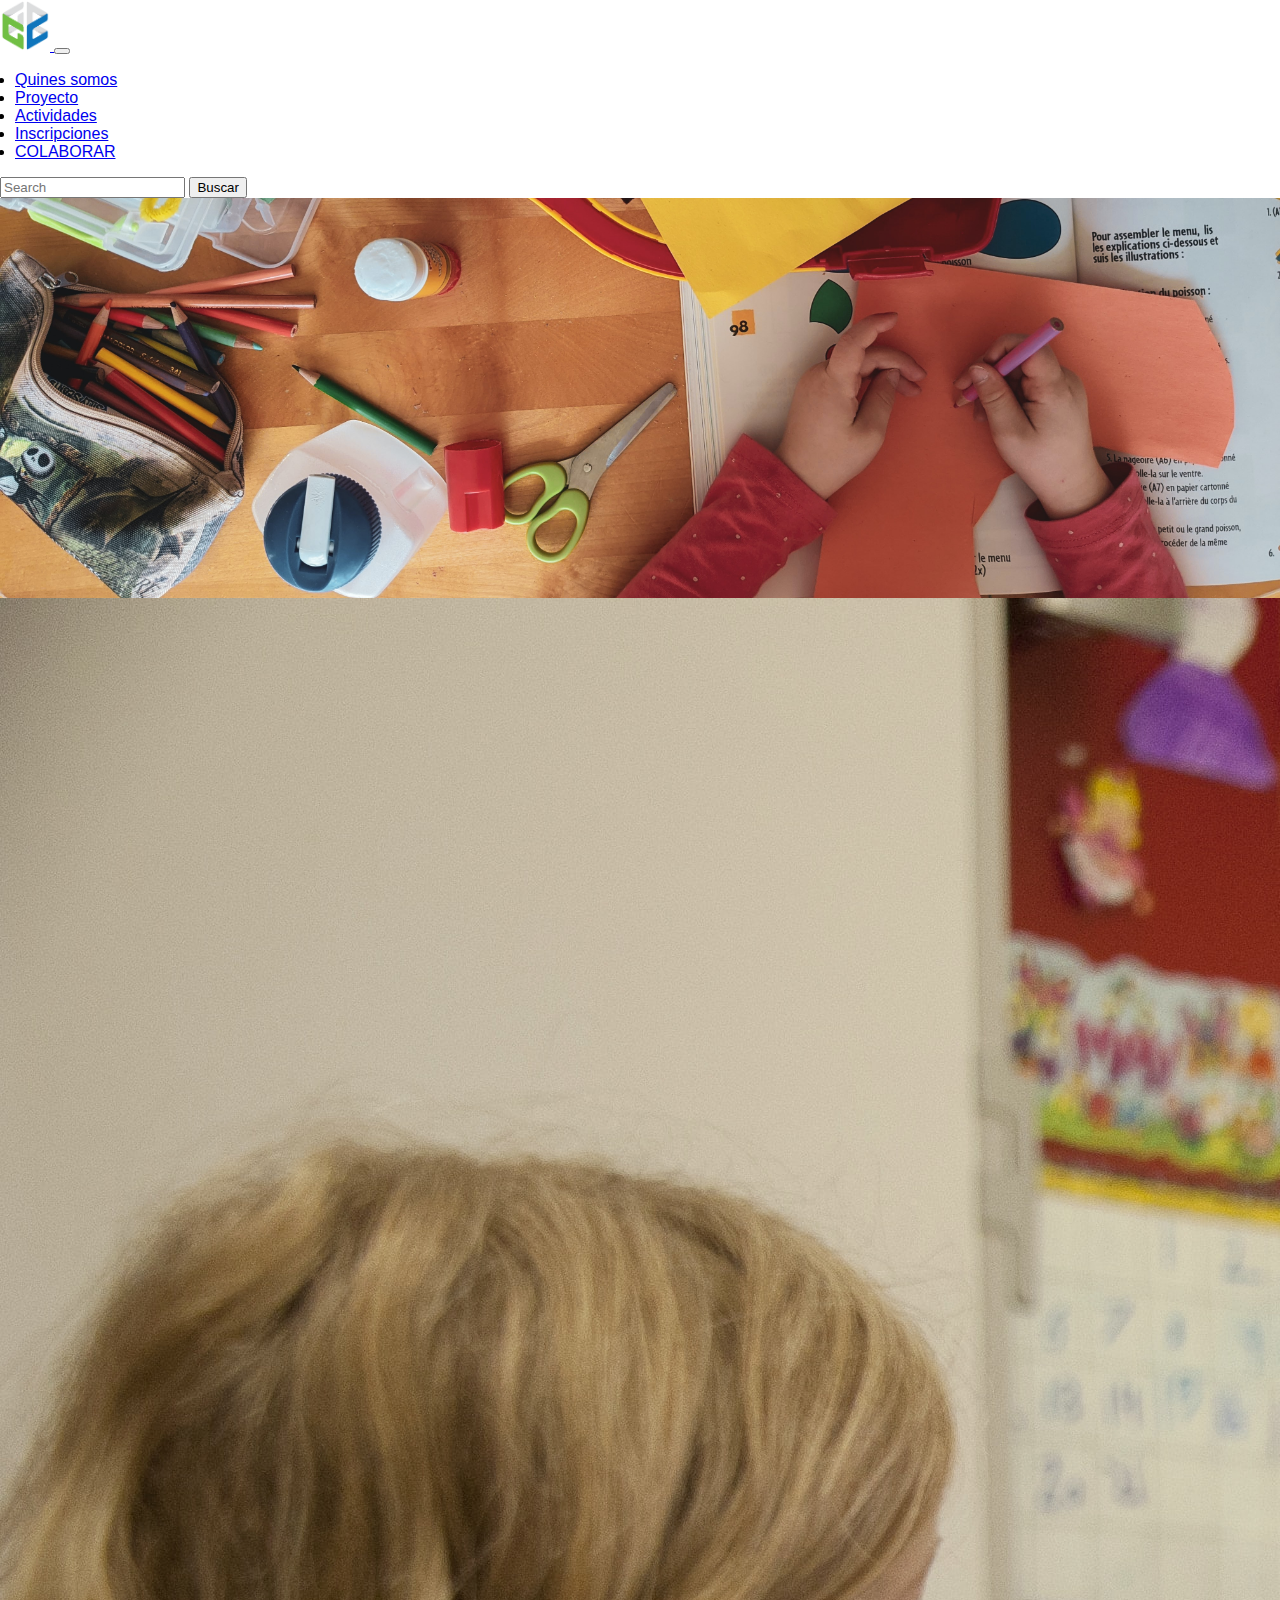
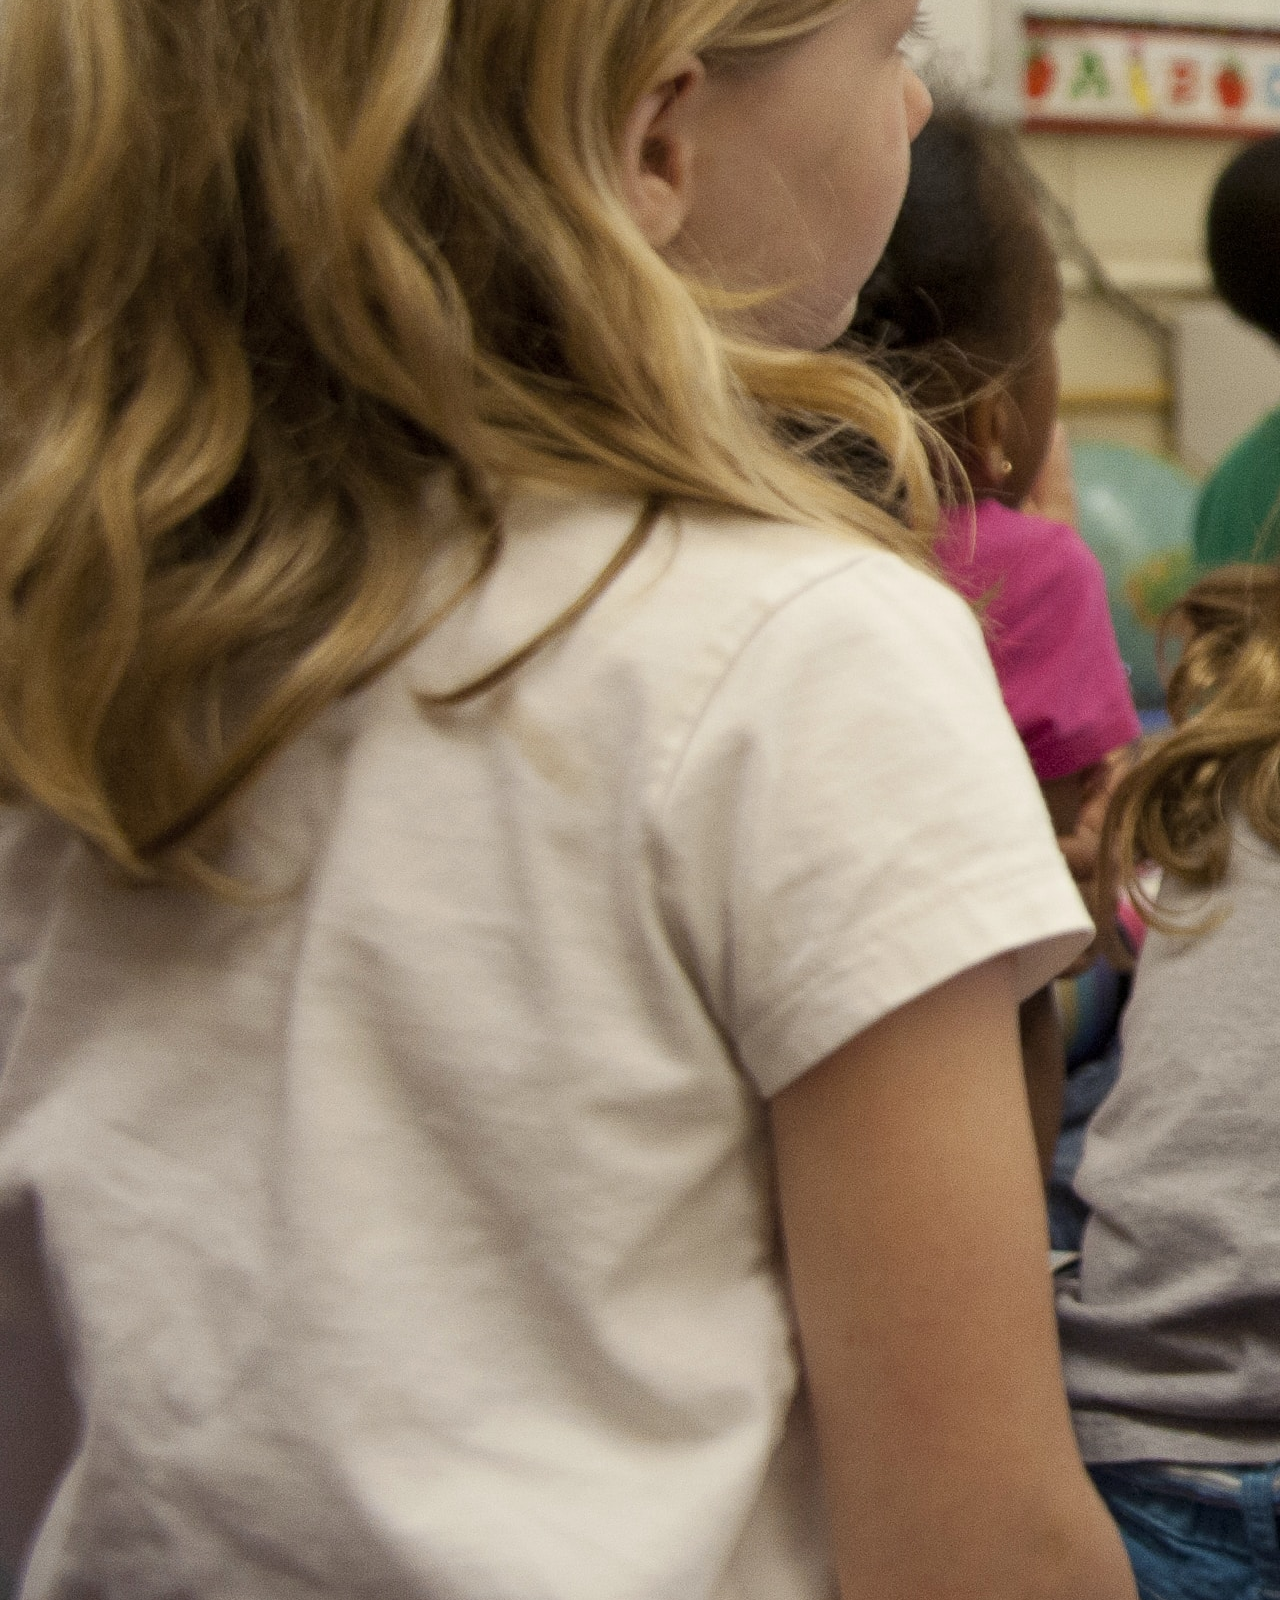
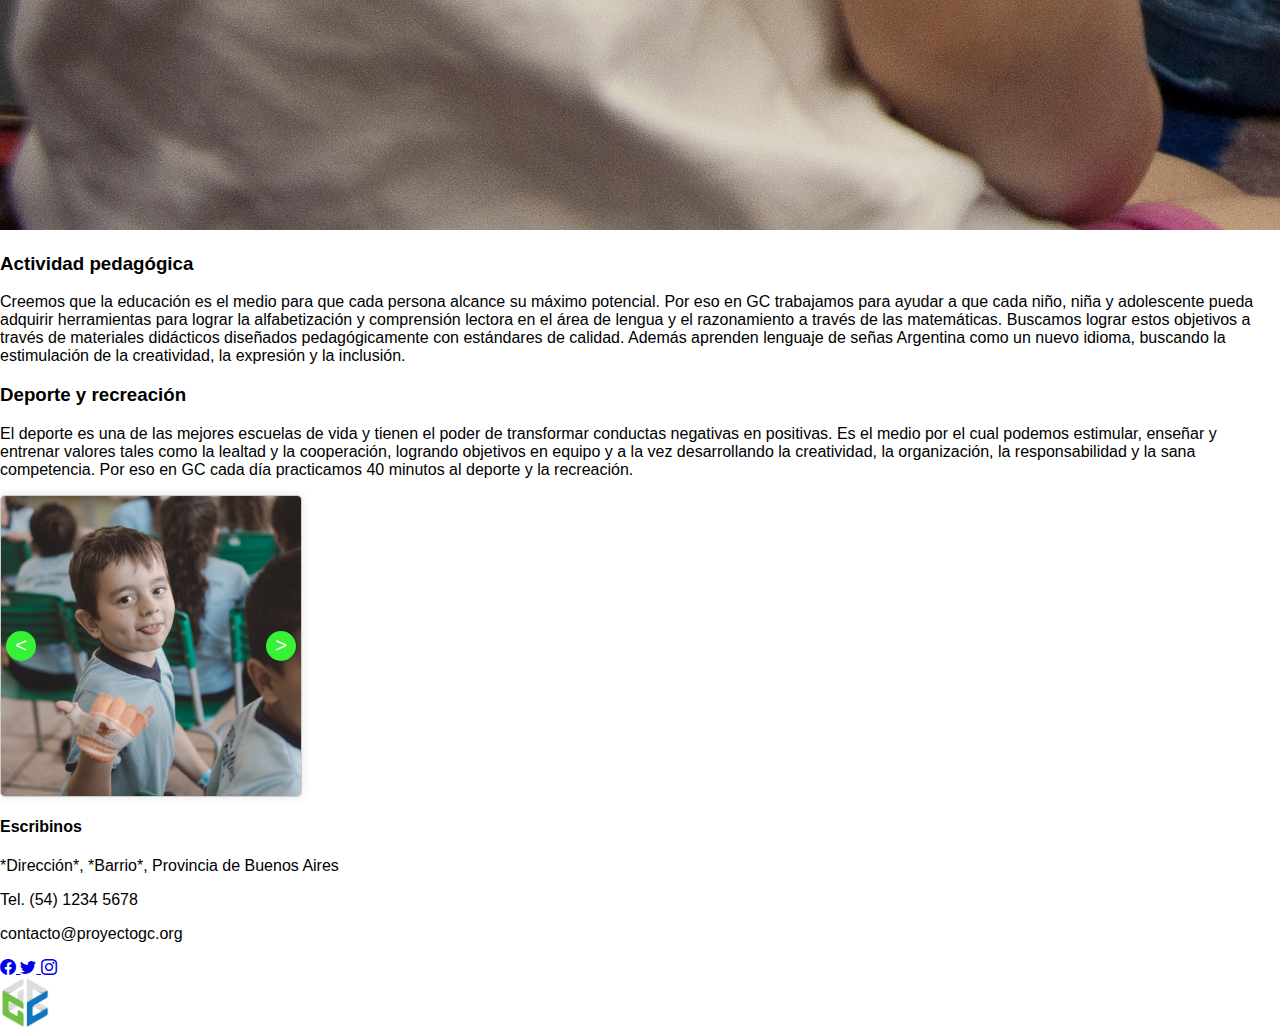
<file: pages/actividades.html>
<!DOCTYPE html>
<html lang="en">
<head>
    <meta charset="UTF-8">
    <meta name="viewport" content="width=device-width, initial-scale=1.0">

    <link rel="stylesheet" href="https://cdnjs.cloudflare.com/ajax/libs/animate.css/4.1.1/animate.min.css"/>
    <link rel="stylesheet" href="https://cdn.jsdelivr.net/npm/bootstrap-icons/font/bootstrap-icons.css">
    <link href="https://cdn.jsdelivr.net/npm/bootstrap@5.3.1/dist/css/bootstrap.min.css" 
        rel="stylesheet" integrity="sha384-4bw+/aepP/YC94hEpVNVgiZdgIC5+VKNBQNGCHeKRQN+PtmoHDEXuppvnDJzQIu9" crossorigin="anonymous">
    <script src="https://cdn.jsdelivr.net/npm/bootstrap@5.3.1/dist/js/bootstrap.bundle.min.js" 
        integrity="sha384-HwwvtgBNo3bZJJLYd8oVXjrBZt8cqVSpeBNS5n7C8IVInixGAoxmnlMuBnhbgrkm" crossorigin="anonymous"></script>

    <link rel="stylesheet" href="../assets/css/style.css">
    <title>ProyectoGC</title>
</head>
<body>

    <nav class="navbar navbar-expand-lg">
        <div class="container-fluid">
            <a class="navbar-logo" href="../index.html">
                <img class="img-logo" src="../assets/img/logo/logoGC.png">
            </a>
            <button class="navbar-toggler" type="button" data-bs-toggle="collapse" data-bs-target="#navbarSupportedContent" aria-controls="navbarSupportedContent" aria-expanded="false" aria-label="Toggle navigation">
                <span class="navbar-toggler-icon"></span>
            </button>
            <div class="collapse navbar-collapse" id="navbarSupportedContent">
                <ul class="navbar-nav me-auto mb-2 mb-lg-0">
                    <li class="nav-item">
                        <a class="nav-link active" aria-current="page" href="./quienesSomos.html">Quines somos</a>
                    </li>
                    <li class="nav-item">
                        <a class="nav-link" href="./proyecto.html">Proyecto</a>
                    </li>
                    <li class="nav-item">
                        <a class="nav-link" href="./actividades.html">Actividades</a>
                    </li>
                    <li class="nav-item rounded">
                        <a class="nav-link" href="./inscripciones.html">Inscripciones</a>
                    </li>
                    <li class="nav-item rounded">
                        <a class="nav-link" href="./colaborar.html">COLABORAR</a>
                    </li>
                </ul>
                <form class="d-flex" role="search">
                    <input class="form-control me-2" type="search" placeholder="Search" aria-label="Search">
                    <button class="btn btn-outline-success" type="submit">Buscar</button>
                </form>
            </div>
        </div>
    </nav>

    <header class="img-A-header">
    </header>

    <main>
        <section>
            <div class="container">
                <div class="row p-5 animate__animated animate__slideInRight align-items-stretch">
                    <div class="col-lg-4 order-lg-1 order-md-2 order-2">
                        <div class="card border-0 h-100 d-flex justify-content-center align-items-center">
                            <img class="img-fluid" src="../assets/img/actividades/actividades-2.jpg" alt="">
                        </div>  
                    </div>
                    <div class="col-lg-8 col-md-12 order-lg-2 order-md-1 order-1">
                        <div class="card border-0 p-lg-4 h-100">
                            <h3 class="pb-2">Actividad pedagógica</h3>
                            <p>
                                Creemos que la educación es el medio para que cada persona alcance su máximo potencial. 
                                Por eso en GC trabajamos para ayudar a que cada niño, niña y adolescente pueda adquirir 
                                herramientas para lograr la alfabetización y comprensión lectora en el área de lengua y 
                                el razonamiento a través de las matemáticas. Buscamos lograr estos objetivos a través de 
                                materiales didácticos diseñados pedagógicamente con estándares de calidad. Además aprenden 
                                lenguaje de señas Argentina como un nuevo idioma, buscando la estimulación de la creatividad, 
                                la expresión y la inclusión.
                            </p>
                        </div>  
                    </div>
                </div>

                <div class="row p-5 align-items-stretch">
                    <div class="col-lg-8 col-md-12">
                        <div class="card border-0 p-lg-4 h-100">
                            <h3 class="pb-2">Deporte y recreación</h3>
                            <p>
                                El deporte es una de las mejores escuelas de vida y tienen el poder de transformar conductas 
                                negativas en positivas. Es el medio por el cual podemos estimular, enseñar y entrenar valores 
                                tales como la lealtad y la cooperación, logrando objetivos en equipo y a la vez desarrollando 
                                la creatividad, la organización, la responsabilidad y la sana competencia. Por eso en GC cada 
                                día practicamos 40 minutos al deporte y la recreación.
                            </p>
                        </div>  
                    </div>
                    <div class="col-lg-4 col-md-12">
                        <div class="card border-0 h-100 d-flex justify-content-center align-items-center">
                            <div class="carousel-container">
                                
                                
                                <div class="carousel">
                                    <div class="carousel-slide">
                                        <img class="img-fluid" src="../assets/img/actividades/actividades-3.jpg" alt="Image 1">
                                    </div>
                                    <div class="carousel-slide">
                                        <img class="img-fluid" src="../assets/img/actividades/actividades-4.jpg" alt="Image 2">
                                    </div>
                                    <div class="carousel-slide">
                                        <img class="img-fluid" src="../assets/img/actividades/actividades-5.jpg" alt="Image 3">
                                    </div>
                                </div>
                                <button id="prevBtn">&lt;</button>
                                <button id="nextBtn">&gt;</button>

                            </div>
                        </div>  
                    </div>
                </div>

            </div>
        </section>
    </main>

    <footer class="bg-dark text-white p-4">
        <div class="container">
            <div class="row">
                <div class="col-md-6">
                    <h4 class="bg-success text-center">Escribinos</h4>
                    <p>*Dirección*, *Barrio*, Provincia de Buenos Aires</p>
                    <p>Tel. (54) 1234 5678</p>
                    <p>contacto@proyectogc.org</p>
                </div>
                <div class="col-md-6 text-center">
                    <div class="d-flex justify-content-center align-items-center">
                        <a href="#" class="text-white me-3">
                            <i class="bi bi-facebook fs-3"></i>
                        </a>
                        <a href="#" class="text-white me-3">
                            <i class="bi bi-twitter fs-3"></i>
                        </a>
                        <a href="#" class="text-white me-3">
                            <i class="bi bi-instagram fs-3"></i>
                        </a>
                    </div>
                    <img src="../assets/img/logo/logoGC.png" alt="Logo" class="img-logo   mt-3">
                </div>
            </div>
        </div>
    </footer>


    <script src="https://code.jquery.com/jquery-3.6.0.min.js"></script>
    <script src="../assets/js/carousel.js"></script>
    <script src="../assets/js/nav.js"></script>
</body>
</html>
</file>
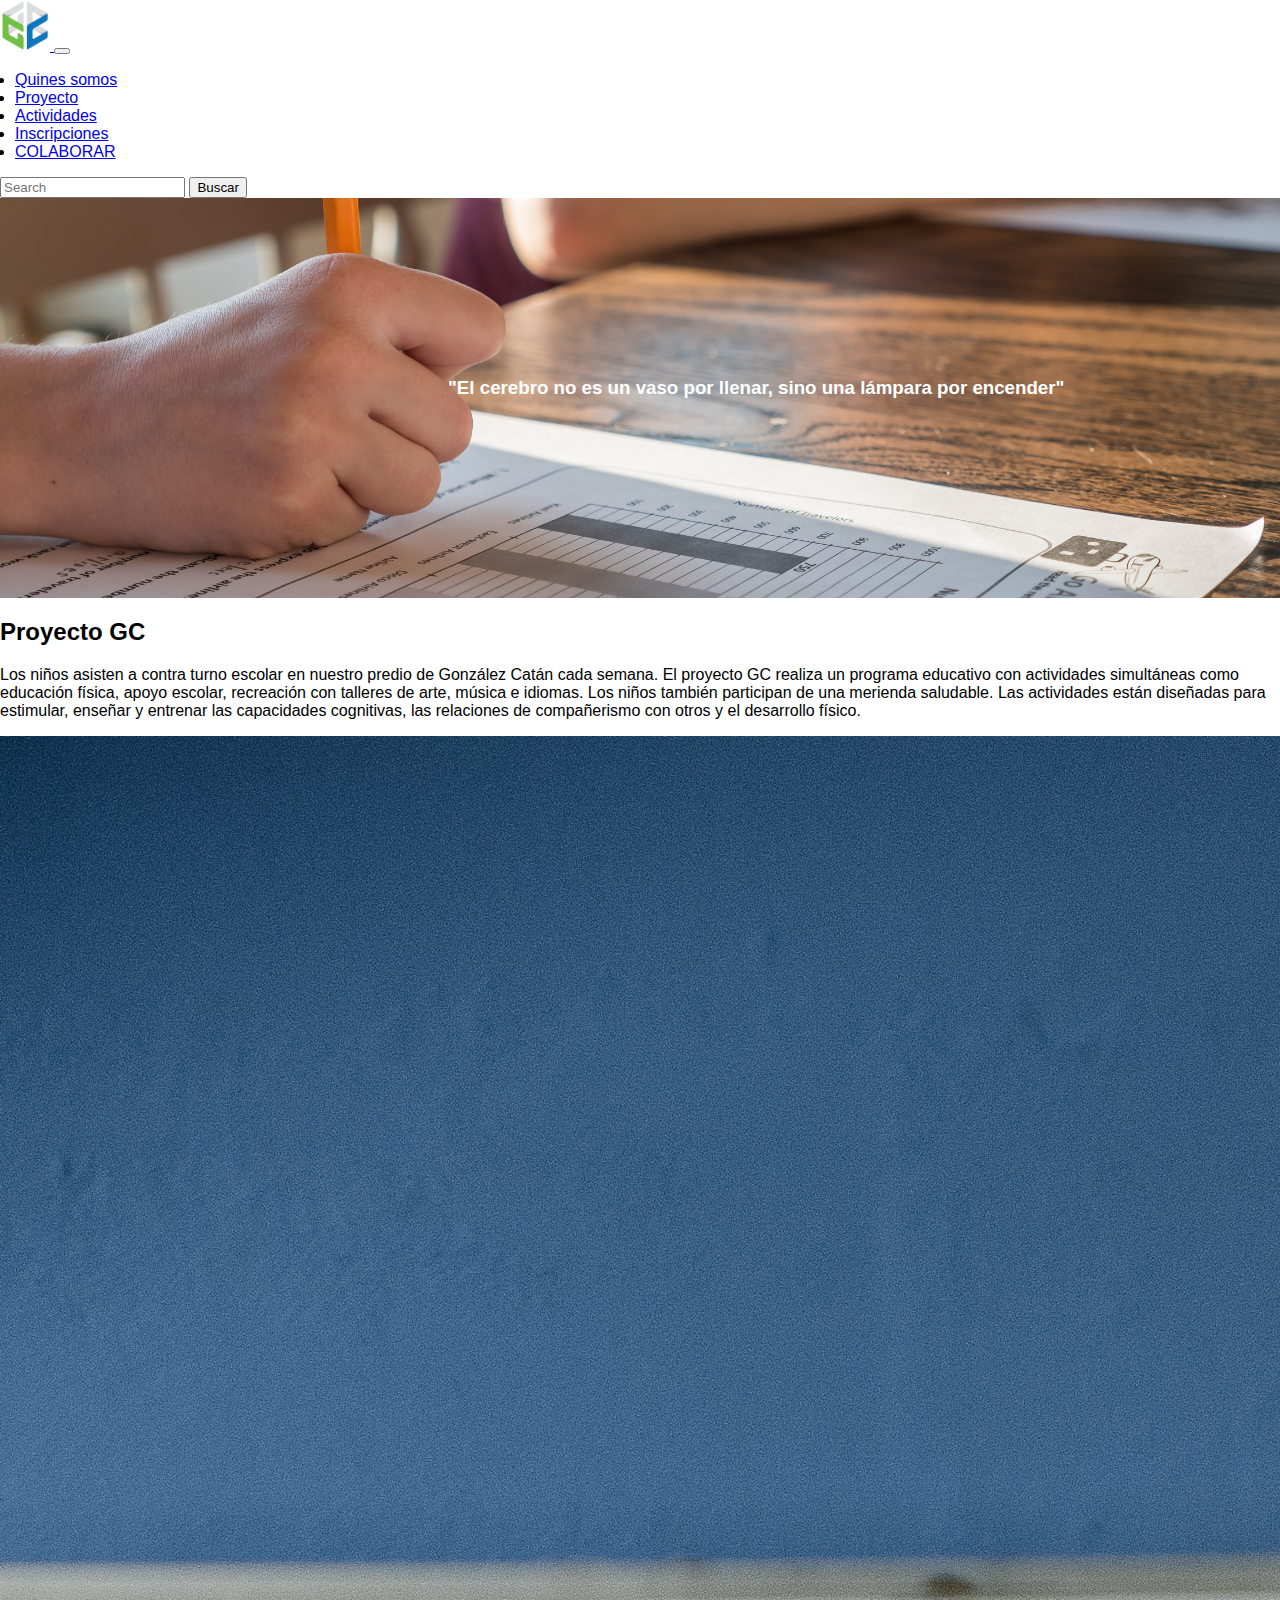
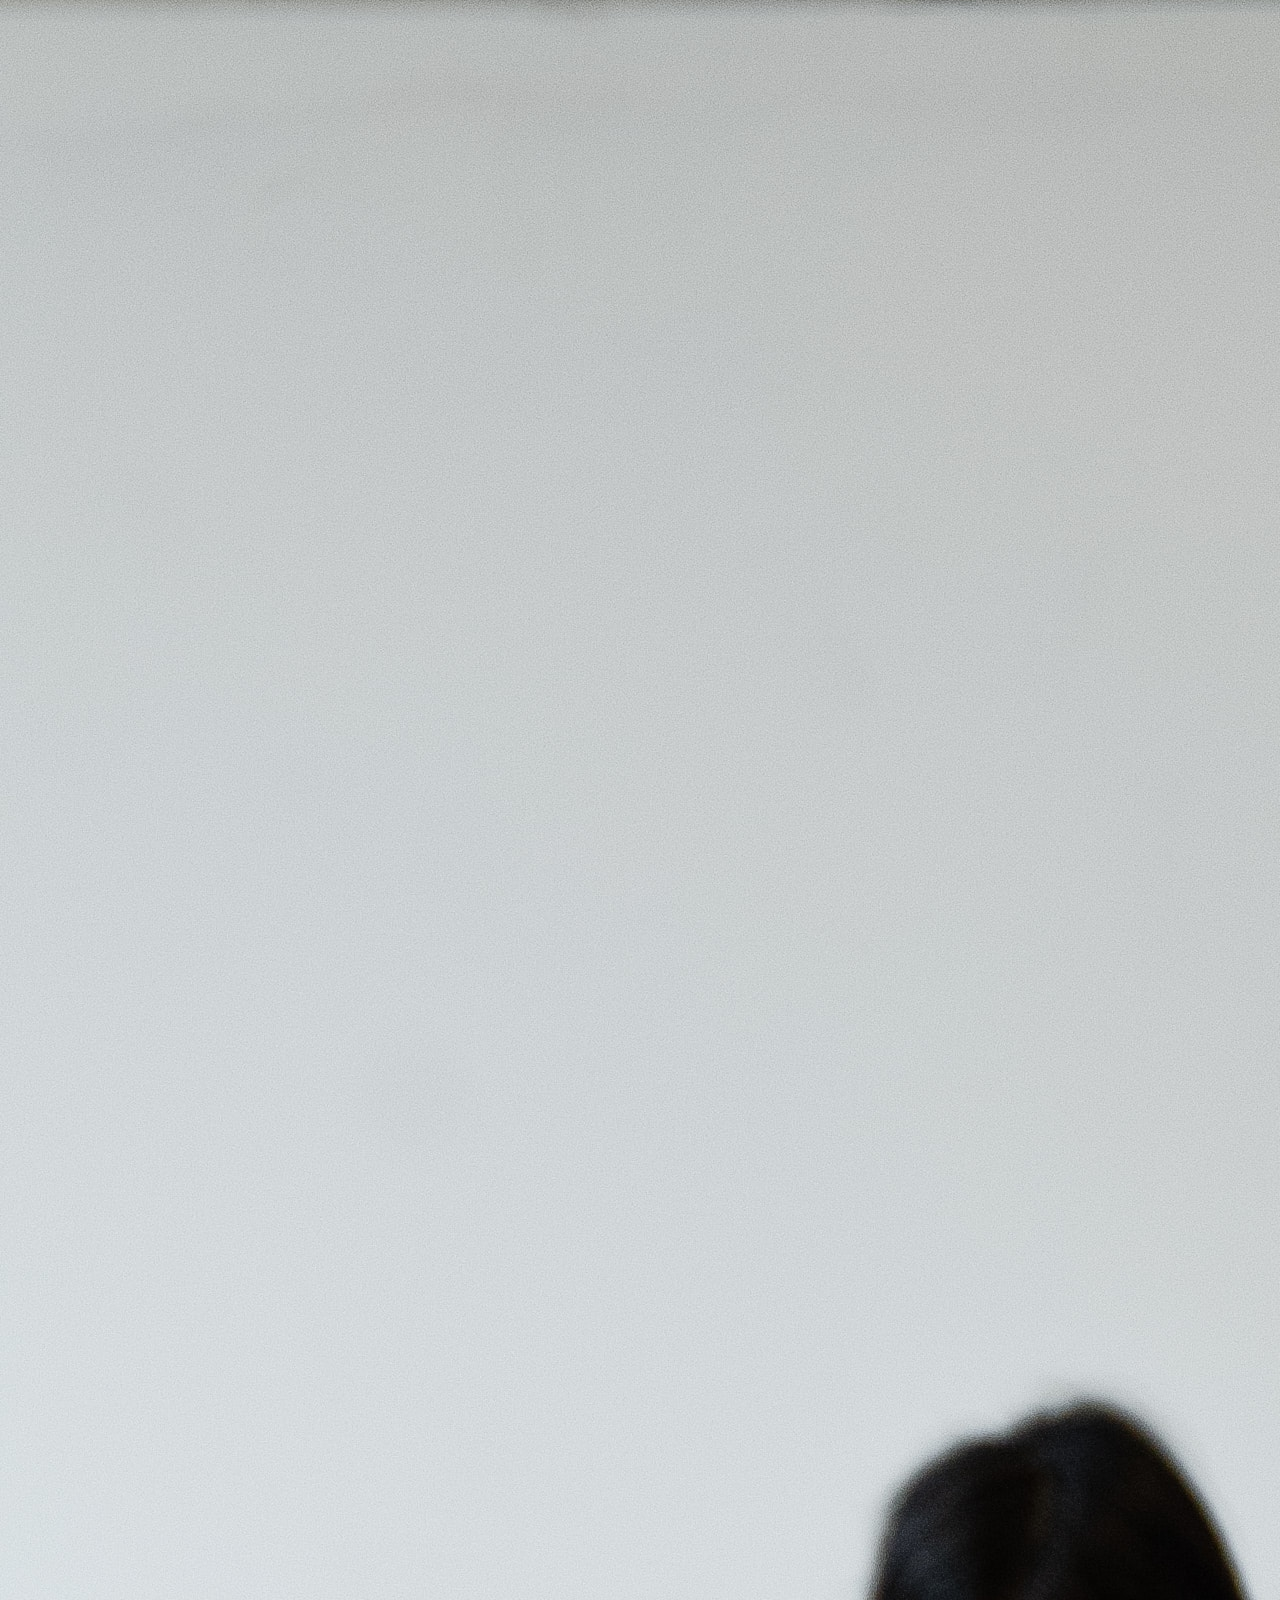
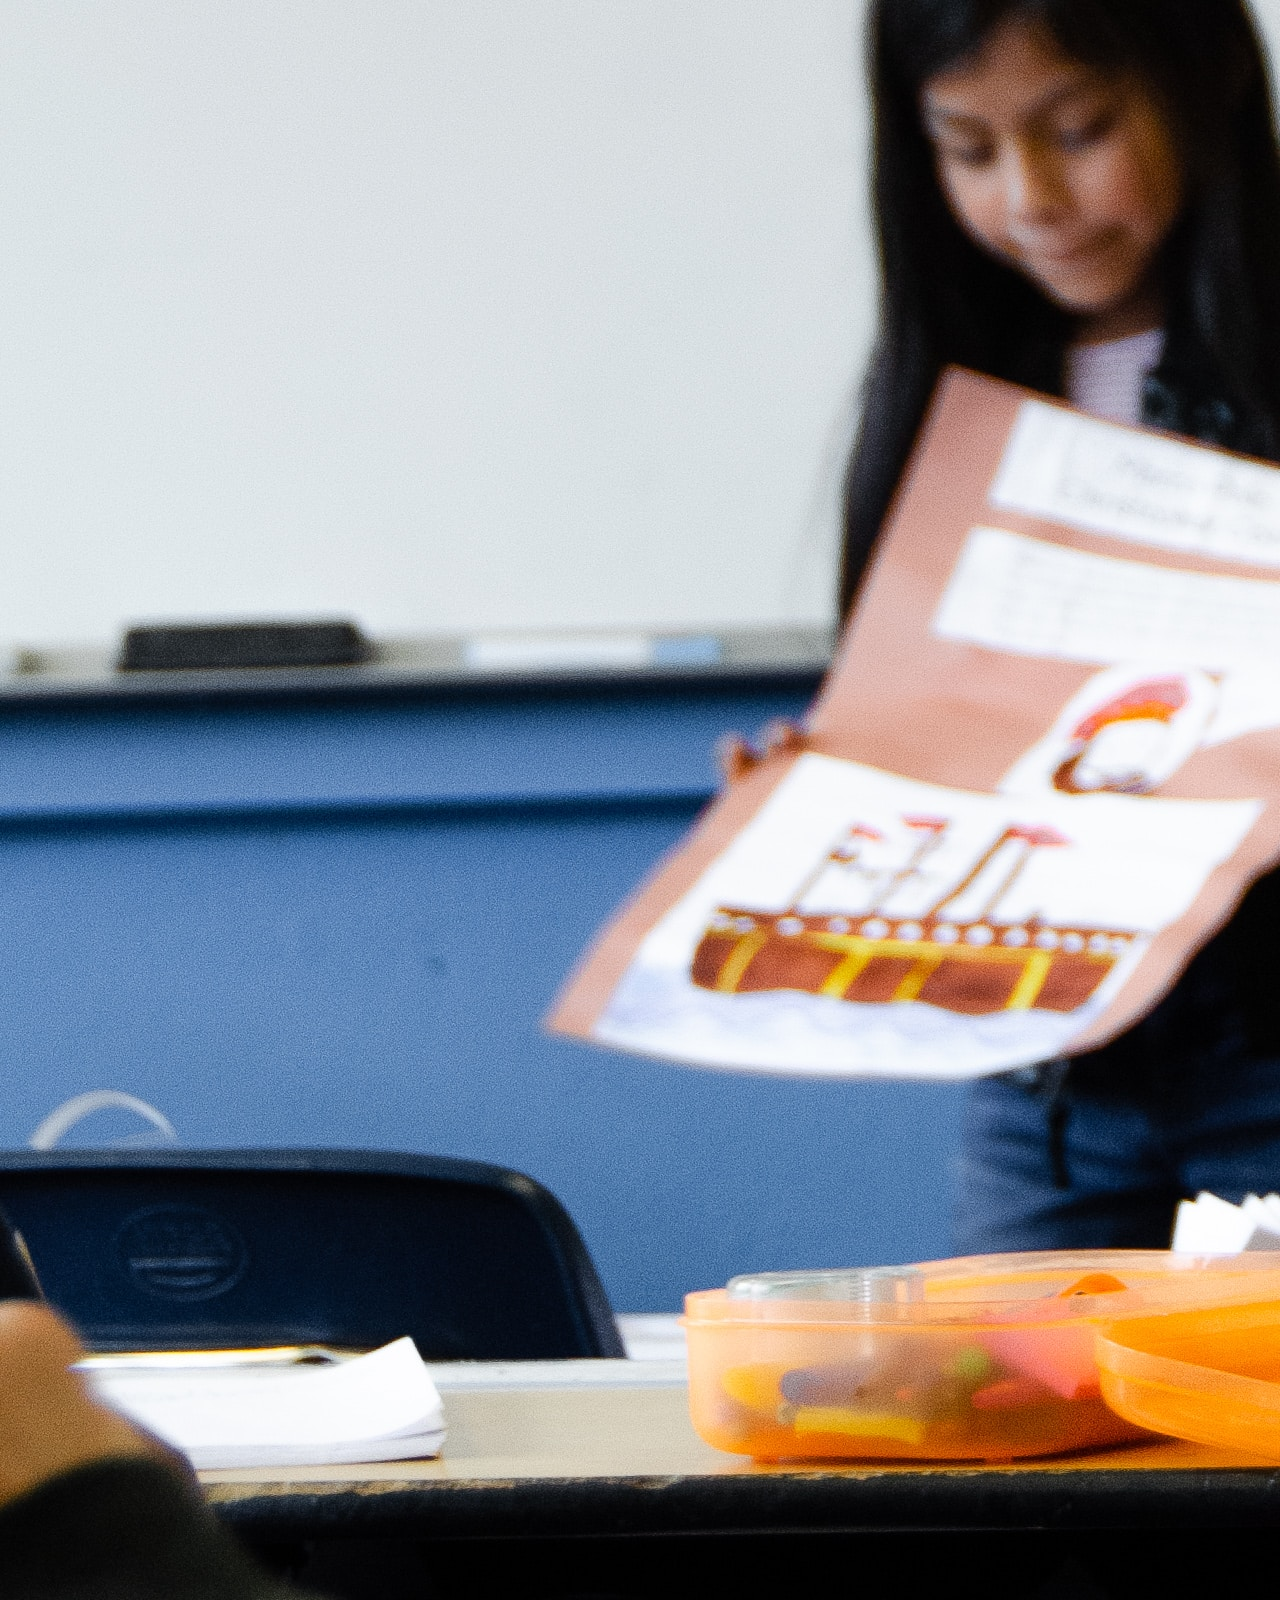
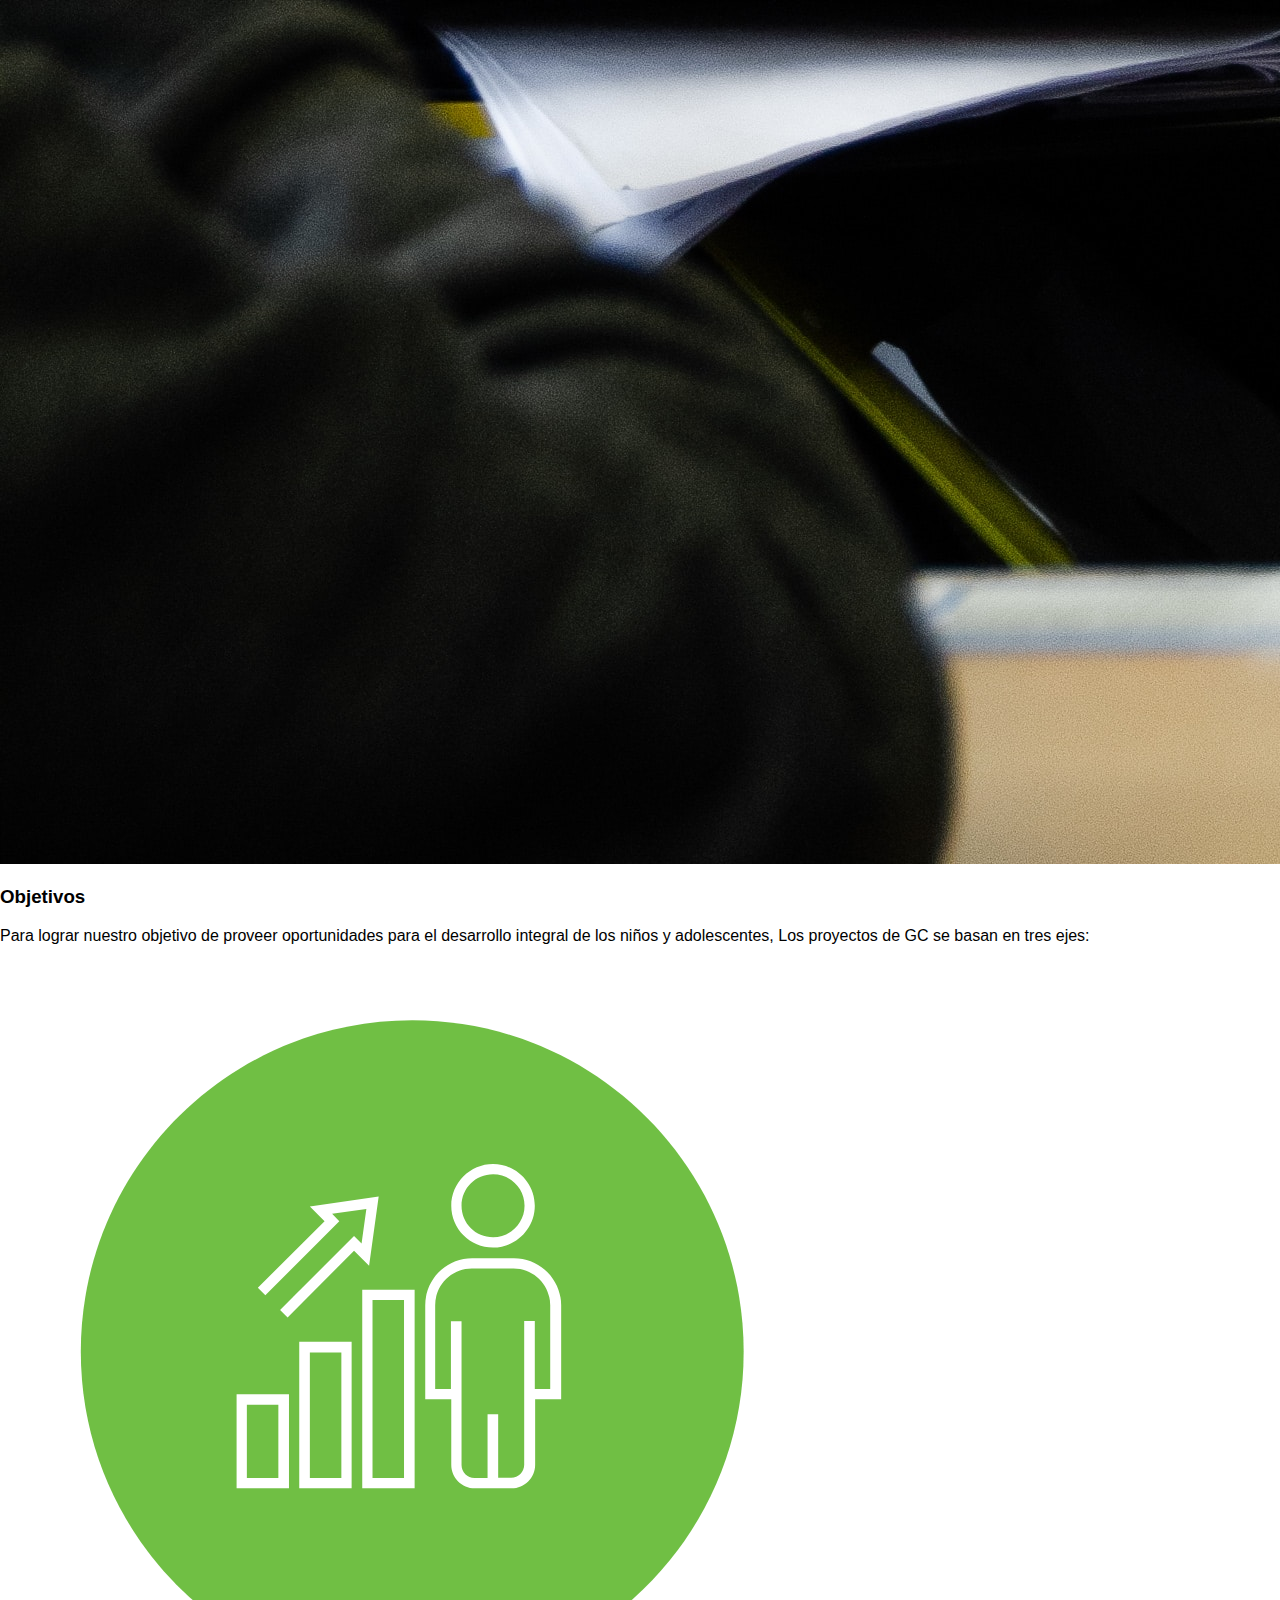
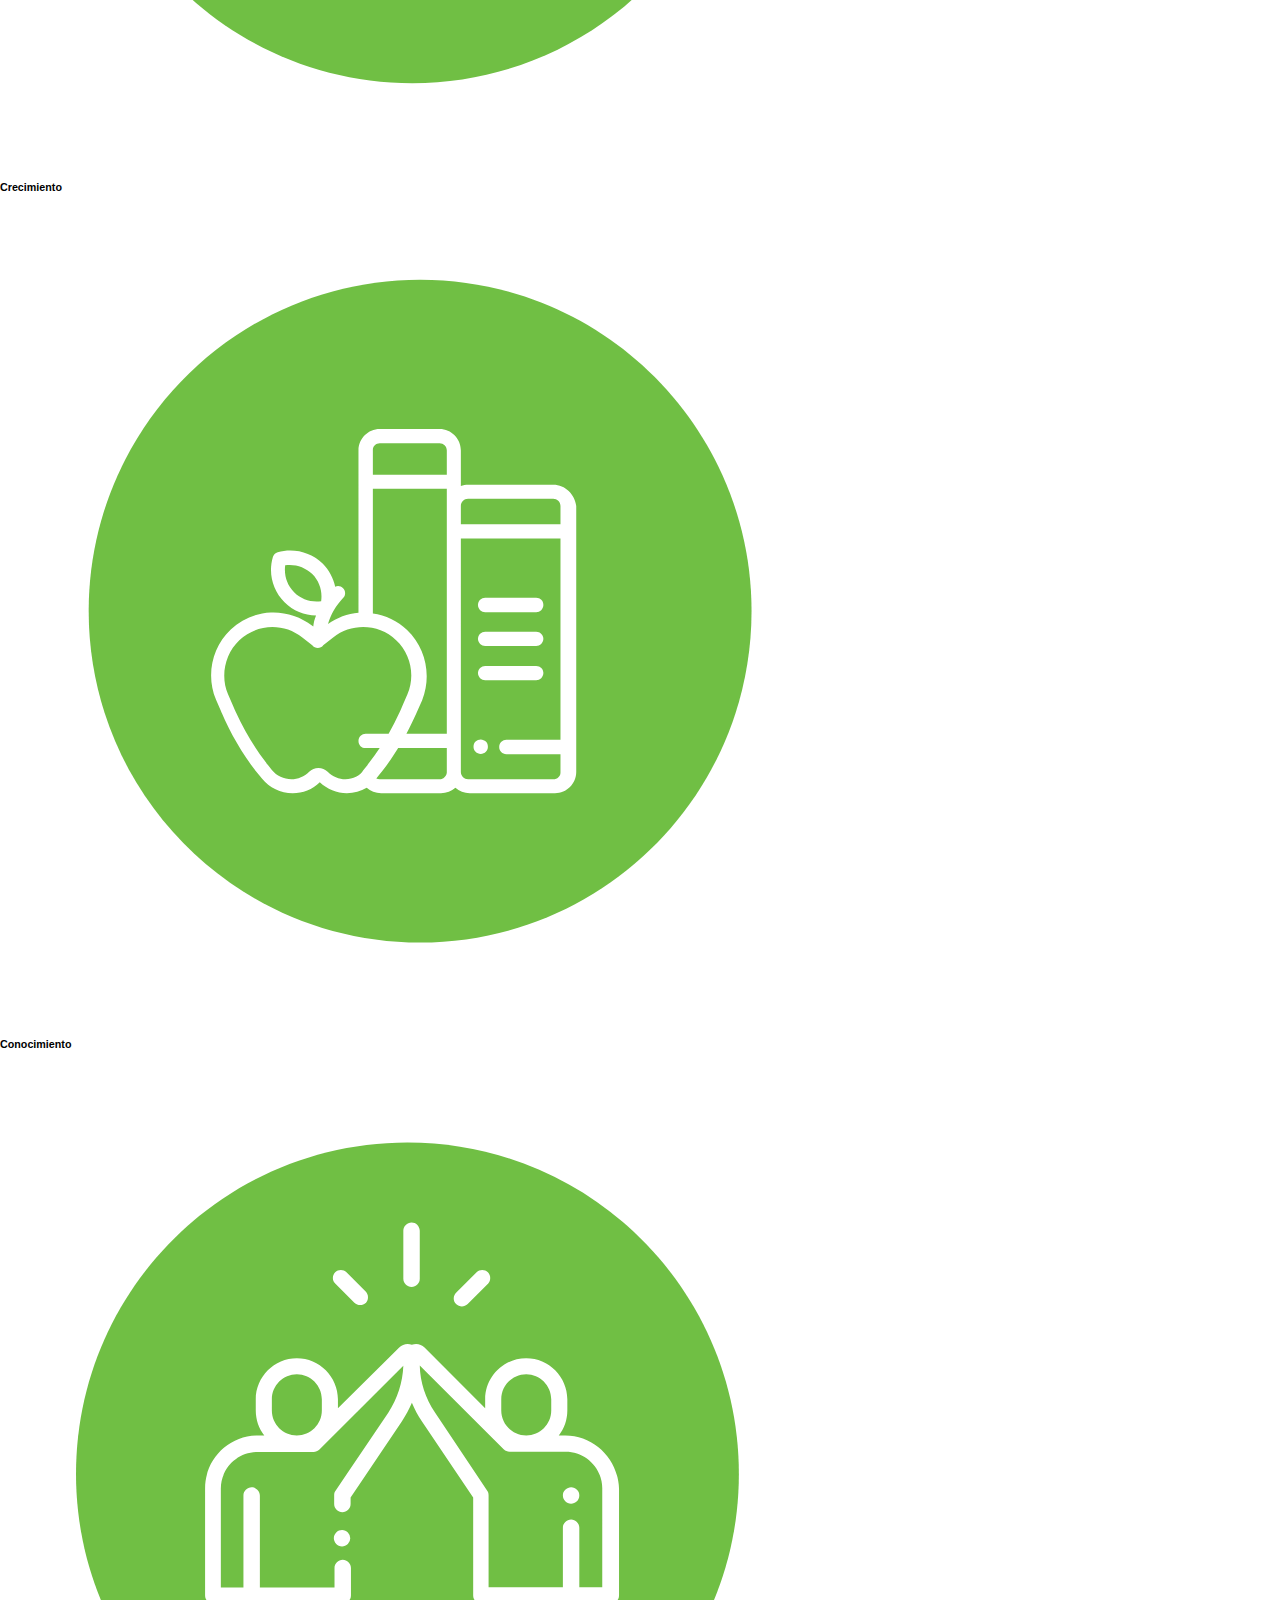
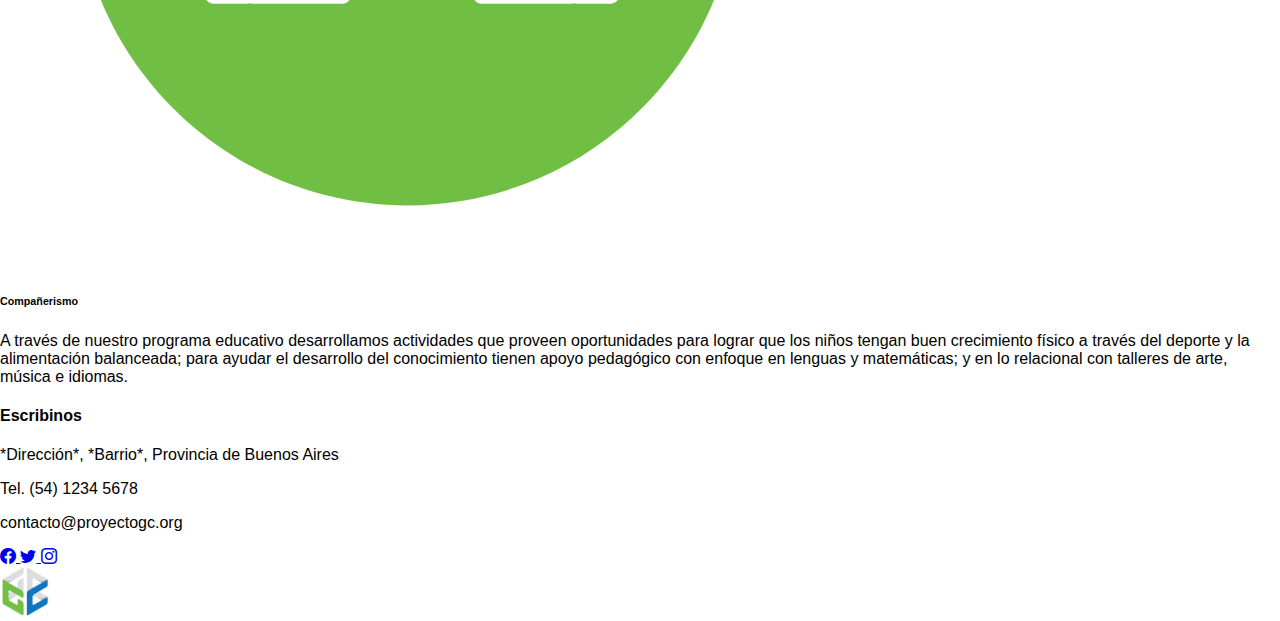
<file: pages/proyecto.html>
<!DOCTYPE html>
<html lang="en">
<head>
    <meta charset="UTF-8">
    <meta name="viewport" content="width=device-width, initial-scale=1.0">
    
    <link rel="stylesheet" href="https://cdnjs.cloudflare.com/ajax/libs/animate.css/4.1.1/animate.min.css"/>
    <link rel="stylesheet" href="https://cdn.jsdelivr.net/npm/bootstrap-icons/font/bootstrap-icons.css">
    <link href="https://cdn.jsdelivr.net/npm/bootstrap@5.3.1/dist/css/bootstrap.min.css" 
        rel="stylesheet" integrity="sha384-4bw+/aepP/YC94hEpVNVgiZdgIC5+VKNBQNGCHeKRQN+PtmoHDEXuppvnDJzQIu9" crossorigin="anonymous">
    <script src="https://cdn.jsdelivr.net/npm/bootstrap@5.3.1/dist/js/bootstrap.bundle.min.js" 
        integrity="sha384-HwwvtgBNo3bZJJLYd8oVXjrBZt8cqVSpeBNS5n7C8IVInixGAoxmnlMuBnhbgrkm" crossorigin="anonymous"></script>

    <link rel="stylesheet" href="../assets/css/style.css">
    <title>ProyectoGC</title>
</head>
<body>

    <nav class="navbar navbar-expand-lg">
        <div class="container-fluid">
            <a class="navbar-logo" href="../index.html">
                <img class="img-logo" src="../assets/img/logo/logoGC.png">
            </a>
            <button class="navbar-toggler" type="button" data-bs-toggle="collapse" data-bs-target="#navbarSupportedContent" aria-controls="navbarSupportedContent" aria-expanded="false" aria-label="Toggle navigation">
                <span class="navbar-toggler-icon"></span>
            </button>
            <div class="collapse navbar-collapse" id="navbarSupportedContent">
                <ul class="navbar-nav me-auto mb-2 mb-lg-0">
                    <li class="nav-item">
                        <a class="nav-link active" aria-current="page" href="./quienesSomos.html">Quines somos</a>
                    </li>
                    <li class="nav-item">
                        <a class="nav-link" href="./proyecto.html">Proyecto</a>
                    </li>
                    <li class="nav-item">
                        <a class="nav-link" href="./actividades.html">Actividades</a>
                    </li>
                    <li class="nav-item rounded">
                        <a class="nav-link" href="./inscripciones.html">Inscripciones</a>
                    </li>
                    <li class="nav-item rounded">
                        <a class="nav-link" href="./colaborar.html">COLABORAR</a>
                    </li>
                </ul>
                <form class="d-flex" role="search">
                    <input class="form-control me-2" type="search" placeholder="Search" aria-label="Search">
                    <button class="btn btn-outline-success" type="submit">Buscar</button>
                </form>
            </div>
        </div>
    </nav>
    
    <header class="img-P-header">
        <div class="container-fluid">
            <div class="row">
                <div class="col-md-6">
                    <div class="header-text-P bg-success rounded p-4 text-center bg-opacity-50  animate__animated animate__fadeIn">
                        <h3 class="header-title">"El cerebro no es un vaso por llenar, sino una lámpara por encender"</h3>
                    </div>
                </div>
            </div>
        </div>
    </header>

    <main>
        <section>
            <div class="container">
                <div class="row">
                    <div class="card border-0 p-5"> 
                        <h2>Proyecto GC</h2>
                        <p>
                            Los niños asisten a contra turno escolar en nuestro predio de González Catán cada semana. 
                            El proyecto GC realiza un programa educativo con actividades simultáneas como educación física, 
                            apoyo escolar, recreación con talleres de arte, música e idiomas. Los niños también participan 
                            de una merienda saludable. Las actividades están diseñadas para estimular, enseñar y entrenar 
                            las capacidades cognitivas, las relaciones de compañerismo con otros y el desarrollo físico.
                        </p>
                    </div>
                </div>

                <div class="row">
                    <div class="col-lg-4">
                        <div class="card">
                            <img class="img-fluid" src="../assets/img/proyecto/proyecto-3.jpg" alt="">
                        </div>

                    </div>
                    <div class="col-lg-8">
                        <div class="card p-3 border-0">
                            <h3 class="fw-bold">Objetivos</h3>
                            <p>
                                Para lograr nuestro objetivo de proveer oportunidades para el desarrollo integral de los niños 
                                y adolescentes, Los proyectos de GC se basan en tres ejes:
                            </p>
                        </div>
                        <div class="row text-center p-3">
                            <div class="col-lg-4 col-md-6">
                                <div class="card border-0">
                                    <img class="card-img animate__animated animate__fadeIn" src="../assets/img/home/wireframe-07.svg" alt="">
                                    <h6>Crecimiento</h6>
                                </div>
                            </div>
                            <div class="col-lg-4 col-md-6">
                                <div class="card border-0">
                                    <img class="card-img animate__animated animate__fadeIn animate__slow" src="../assets/img/home/wireframe-06.svg" alt="">
                                    <h6>Conocimiento</h6>
                                </div>
                            </div>
                            <div class="col-lg-4 col-md-6">
                                <div class="card border-0">
                                    <img class="card-img animate__animated animate__fadeIn animate__slower" src="../assets/img/home/wireframe-08.svg" alt="">
                                    <h6>Compañerismo</h6>
                                </div>
                            </div>
                        </div>
                        <div class="card border-0 p-3">
                            <p>
                                A través de nuestro programa educativo desarrollamos actividades que proveen oportunidades 
                                para lograr que los niños tengan buen crecimiento físico a través del deporte y la alimentación 
                                balanceada; para ayudar el desarrollo del conocimiento tienen apoyo pedagógico con enfoque en 
                                lenguas y matemáticas; y en lo relacional con talleres de arte, música e idiomas.
                            </p>
                        </div>
                    </div>
                    
                </div>

            </div>
        </section>

    </main>

    <footer class="bg-dark text-white p-4">
        <div class="container">
            <div class="row">
                <div class="col-md-6">
                    <h4 class="bg-success text-center">Escribinos</h4>
                    <p>*Dirección*, *Barrio*, Provincia de Buenos Aires</p>
                    <p>Tel. (54) 1234 5678</p>
                    <p>contacto@proyectogc.org</p>
                </div>
                <div class="col-md-6 text-center">
                    <div class="d-flex justify-content-center align-items-center">
                        <a href="#" class="text-white me-3">
                            <i class="bi bi-facebook fs-3"></i>
                        </a>
                        <a href="#" class="text-white me-3">
                            <i class="bi bi-twitter fs-3"></i>
                        </a>
                        <a href="#" class="text-white me-3">
                            <i class="bi bi-instagram fs-3"></i>
                        </a>
                    </div>
                    <img src="../assets/img/logo/logoGC.png" alt="Logo" class="img-logo   mt-3">
                </div>
            </div>
        </div>
    </footer>


    <script src="../assets/js/nav.js"></script>

</body>
</html>
</file>
<file: assets/css/style.css>
body {
    margin: 0;
    font-family: Arial, sans-serif;
}

.img-logo {
    width: 50px;
    height: auto;
}

.navbar-nav{
    padding-left: 15px;
}

.img-home-header {
    background-image: url(../img/img-home.jpg);
    height: 400px;
    
    position: relative;
    background-size: cover;
    background-position: center 33%;
}

.img-QS-header {
    background-image: url(../img/quienesSomos/grupoEnClase-1.jpg);
    height: 400px;

    position: relative;
    background-size: cover;
    background-position: center 33%;
}

.img-P-header {
    background-image: url(../img/proyecto/proyecto-1.jpg);
    height: 400px;

    position: relative;
    background-size: cover;
    background-position: center 75%;
}

.img-A-header {
    background-image: url(../img/actividades/actividades-1.jpg);
    height: 400px;

    position: relative;
    background-size: cover;
    background-position: center 75%;
}

.img-I-header {
    background-image: url(../img/inscripciones/inscripciones-1.jpg);
    height: 400px;

    position: relative;
    background-size: cover;
    background-position: center 50%;
}

.img-C-header {
    background-image: url(../img/colaborar/colaborar-1.jpg);
    height: 400px;

    position: relative;
    background-size: cover;
    background-position: center 50%;
}

.header-text {
    color: white;
    max-width: 30%;

    position: absolute;
    top: 30%;
    left: 10%;
    animation: slideIn 1s forwards; 
}

.header-text-P {
    color: white;
    position: absolute;
    top: 40%;
    left: 35%;
    margin-right: 1%;
}

.card-img {
    width: 65%;
    height: auto;
    margin: 0 auto;
}

.card-img-QS {
    width: 30%;
}

.video-text {
    margin-right: 1%;
}



@keyframes slideIn {
    0% {
        opacity: 0%;
        margin-left: 100%;
    }
    100% {
        opacity: 1;
        margin-left: 0;
    }
}


/*--- Carrousel ---*/
.carousel-container {
    position: relative;
    width: 100%;
    max-width: 300px;
    height: auto;
    max-height: 300px;
    overflow: hidden;
    border: 1px solid #ccc;
    box-shadow: 0px 0px 10px rgba(0, 0, 0, 0.1);
    background-color: #fff;
    border-radius: 5px;
}
  
.carousel {
    display: flex;
    width: 100%;
    height: 100%;
    transition: transform 0.3s ease-in-out;
}
  
.carousel-slide {
    flex: 0 0 100%;
}
  
.carousel-slide img {
    width: 100%;
    height: auto;
    max-height: 300px;
    object-fit: cover;
}
  
#prevBtn, #nextBtn {
    position: absolute;
    top: 50%;
    transform: translateY(-50%);
    background-color: #36f136;
    border: none;
    border-radius: 50%;
    width: 30px;
    height: 30px;
    font-size: 20px;
    cursor: pointer;
    color: #fff;
    transition: background-color 0.3s ease-in-out;
}
  
#prevBtn:hover, #nextBtn:hover {
    background-color: #09de09;
}
  
#prevBtn {
    left: 5px;
}
  
#nextBtn {
    right: 5px;
}
</file>
